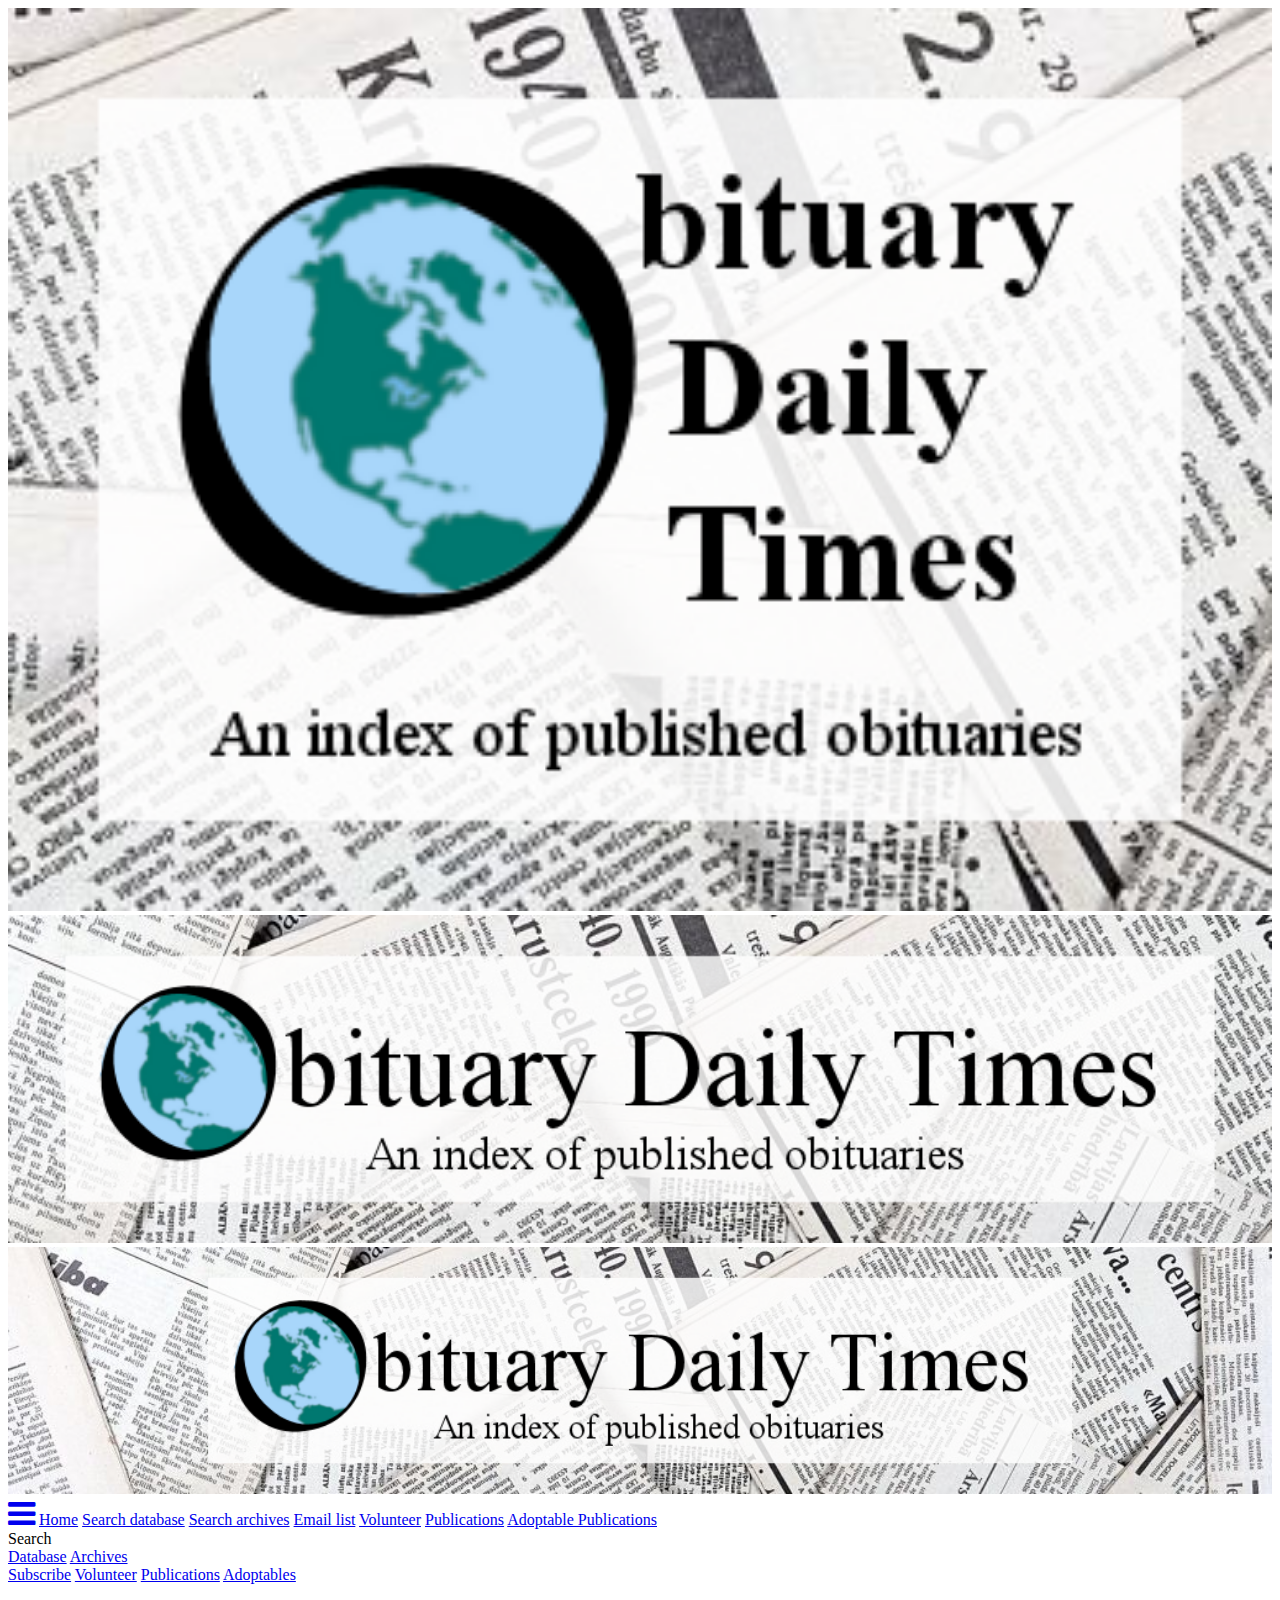
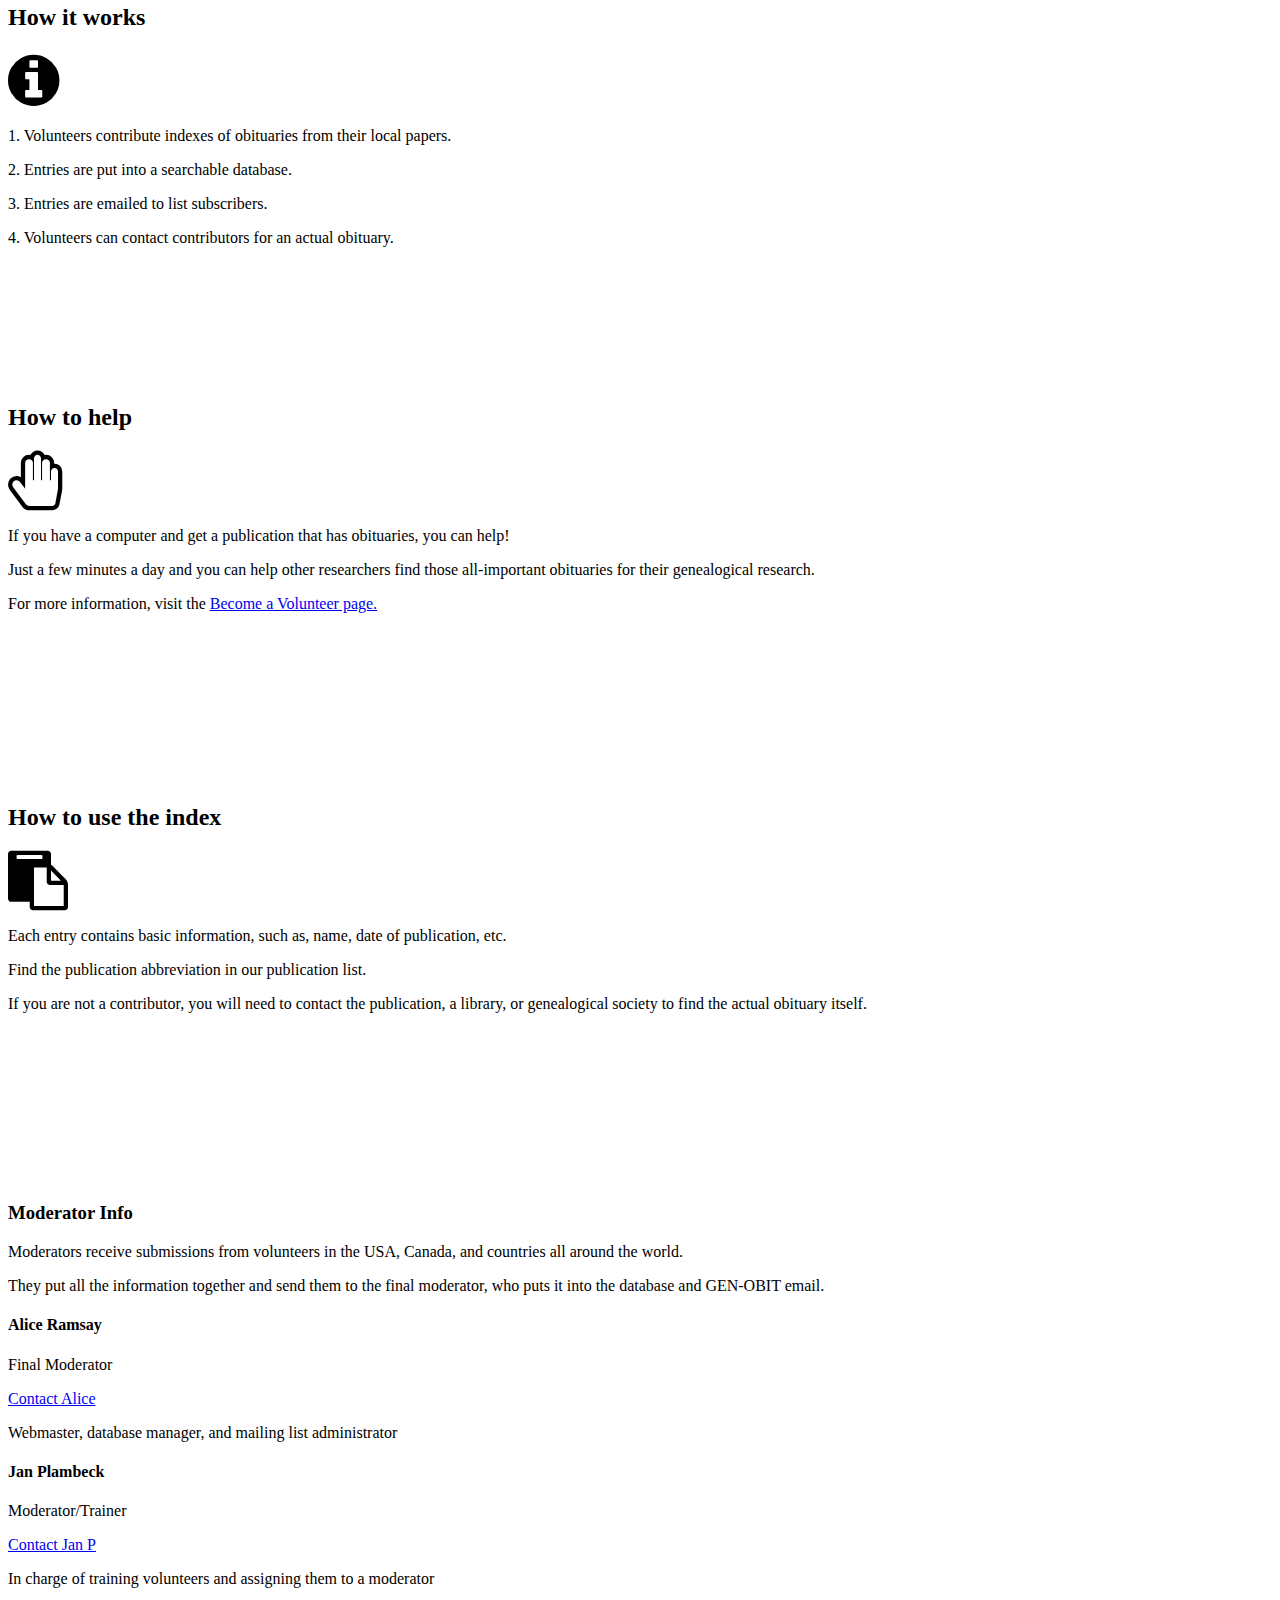
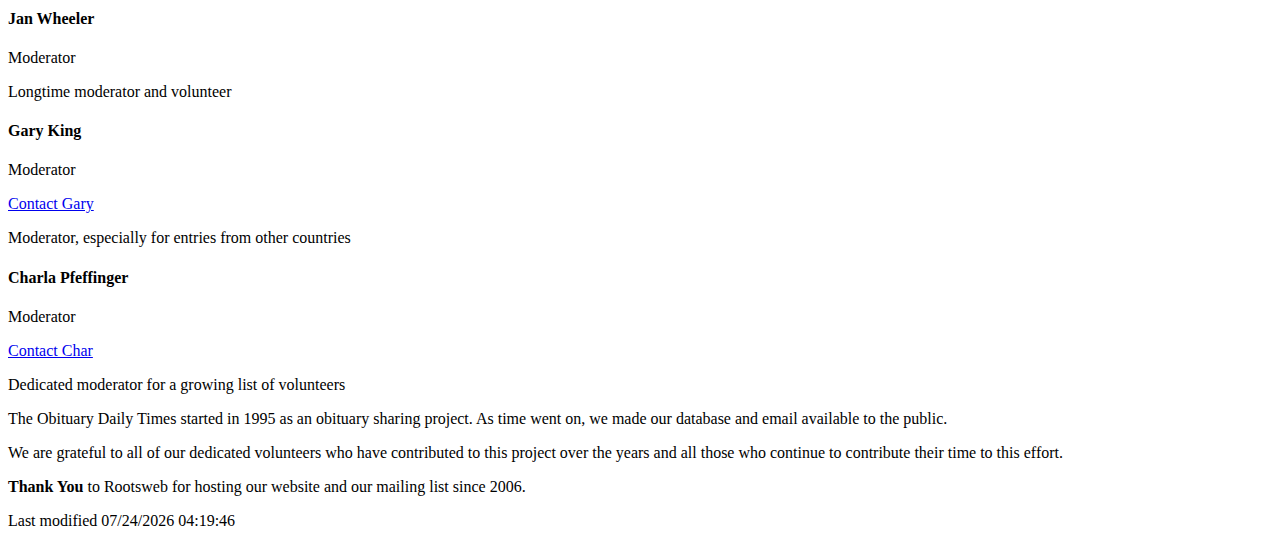
<file: ODTwebsite/index.html>
<!DOCTYPE html>
<html>
<head>
<meta charset="UTF-8">
<title>Obituary Daily Times</title>
<meta name="viewport" content="width=device-width, initial-scale=1">
<script src="scripts/email.js"></script>
<link rel="stylesheet" href="http://www.w3schools.com/lib/w3.css">
<link rel="stylesheet" href="css/odt.css">
<link rel="stylesheet" href="https://cdnjs.cloudflare.com/ajax/libs/font-awesome/4.7.0/css/font-awesome.min.css">
<link rel="stylesheet" href="http://www.w3schools.com/lib/w3-theme-teal.css">
<link rel='shortcut icon' href='favicon.ico' type='image/x-icon'>
<script src="scripts/odt.js"></script>
<script src="scripts/email.js"></script>
</head>

<body>
<!-- Site page header, first small, then medium, then large -->
<div class="w3-hide-medium w3-hide-large">
	<img src="logo_small.png" alt="Obituary Daily Times logo" style="width:100%">
</div>
<div class="w3-hide-small w3-hide-large" >	
	<img src="banner_med.png" alt="Obituary Daily Times banner" style="width:100%">
</div>
<div class="w3-hide-small w3-hide-medium" >	
	<img src="banner_lg.png" alt="Obituary Daily Times banner" style="width:100%">
</div>

<!-- navigation bar; need to include odt.js -->
<div class="w3-bar w3-theme w3-right-align">
	<a class="w3-bar-item w3-button w3-hide-medium w3-hide-large w3-theme w3-opennav w3-right" href="javascript:void(0);" onclick="flipShow()"><span class="fa fa-bars fa-2x"></span></a> 
	<a class="w3-bar-item w3-button w3-hover-blue" href="index.html">Home</a>
	<a class="w3-bar-item w3-button w3-hover-blue w3-hide-small" href="using_db.html">Search database</a>
	<a class="w3-bar-item w3-button w3-hover-blue w3-hide-small" href="http://archiver.rootsweb.ancestry.com/cgi-bin/search?aop&path=GEN-OBIT">Search archives</a>
	<a class="w3-bar-item w3-button w3-hover-blue w3-hide-small" href="http://lists.rootsweb.ancestry.com/index/other/Obituaries/GEN-OBIT.html">Email list</a>
	<a class="w3-bar-item w3-button w3-hover-blue w3-hide-small" href="volunteer.html">Volunteer</a>
	<a class="w3-bar-item w3-button w3-hover-blue w3-hide-small" href="publications.html">Publications</a>
	<a class="w3-bar-item w3-button w3-hover-blue w3-hide-small" href="adoptables.html">Adoptable Publications</a>
</div>
	
<div id="smNav" class="w3-hide w3-hide-large w3-hide-medium"> <!-- container for small screen navbar -->
	<div class="w3-bar-block w3-left-align w3-large w3-theme">
		
		<div class="w3-bar-item w3-dropdown-hover">Search
			<div class="w3-dropdown-content w3-white w3-card-4">
				<a class="w3-bar-item w3-button" href="using_db.html">Database</a>
				<a class="w3-bar-item w3-button" href="http://archiver.rootsweb.ancestry.com/cgi-bin/search?aop&path=GEN-OBIT">Archives</a>
			</div>
		</div>
		<a class="w3-bar-item w3-button" href="http://lists.rootsweb.ancestry.com/index/other/Obituaries/GEN-OBIT.html">Subscribe</a>
		<a class="w3-bar-item w3-button" href="volunteer.html">Volunteer</a>
		<a class="w3-bar-item w3-button" href="publications.html">Publications</a>
		<a class="w3-bar-item w3-button" href="adoptables.html">Adoptables</a>
	</div>
</div> <!-- end of small navbar -->

<noscript>Your browser does not support JavaScript!</noscript>
 
<div class="w3-row-padding w3-margin-top w3-border">
  <div class="w3-third">
	<div class="w3-card-2 w3-padding-top w3-padding-large" style="min-height:380px">
      <h2 class="w3-center">How it works</h2>
	  <p class="w3-center"><i class="fa fa-info-circle w3-margin-bottom w3-text-blue" style="font-size:60px"></i></p>
      
		<p>1. Volunteers contribute indexes of obituaries from their local papers.</p>
		<p>2. Entries are put into a searchable database.</p>
		<p>3. Entries are emailed to list subscribers.</p>
		<p>4. Volunteers can contact contributors for an actual obituary.</p>  
		<p> </p>
		</div>
	</div>
    <div class="w3-third">
		<div class="w3-card-2 w3-padding-top w3-padding-large" style="min-height:380px">
		<h2 class="w3-center">How to help</h2>
		<p class="w3-center"><i class="fa fa-hand-paper-o w3-margin-bottom w3-text-blue" style="font-size:60px"></i></p>
		<p>If you have a computer and get a publication that has obituaries, you can help!</p>
		<p>Just a few minutes a day and you can help other researchers find those all-important obituaries for their genealogical research.</p>

		<p>For more information, visit the <a class="w3-text-theme" href="http://www.rootsweb.ancestry.com/~obituary/volunteer.html">Become a Volunteer page.</a></p>

	</div>
   </div>
   <div class="w3-third">
		<div class="w3-card-2 w3-padding-top w3-padding-large" style="min-height:380px">
		<h2 class="w3-center">How to use the index</h2>
		<p class="w3-center"><i class="fa fa-clipboard w3-margin-bottom w3-text-blue" style="font-size:60px"></i></p>
		<p>Each entry contains basic information, such as, name, date of publication, etc.</p>
		<p>Find the publication abbreviation in our publication list.</p>
		
		<p>If you are not a contributor, you will need to contact the publication, a library, or genealogical society to find the actual obituary itself.</p>
	</div>
   </div>
</div>

<!-- Moderator Section -->
<div class="w3-container w3-padding-16" >
	<h3 class="w3-padding-4">Moderator Info</h3>
	<p>Moderators receive submissions from volunteers in the USA, Canada, and countries all around the world.</p>  
	<p>They put all the information together and send them to the final moderator, who puts it into the database and GEN-OBIT email.</p>
</div>
<div class="w3-row-padding ">
    <div class="w3-col l2 m6 w3-margin-bottom w3-topbar w3-border-left w3-border-teal">
      <h4>Alice Ramsay</h4>
      <p class="w3-opacity">Final Moderator</p>
	  <p><script>mailbtn("odtfinalmod","yahoo",0,"?subject=ODT%20website","Contact Alice")</script></p>
      <p>Webmaster, database manager, and mailing list administrator</p>      
    </div>
    <div class="w3-col l2 m6 w3-margin-bottom w3-topbar w3-border-left w3-border-teal">
      <h4>Jan Plambeck</h4>
      <p class="w3-opacity">Moderator/Trainer</p>
	  <p><script>mailbtn("odtmoderator","gtmc",2,"","Contact Jan P")</script></p>
	  <p>In charge of training volunteers and assigning them to a moderator</p>
<!--       <p>AK, AL, AR, GA, IA, IL, IN, KS, MI, MS, MT, NE, OR, WA, WI, WY, England</p>      --> 
    </div>
    <div class="w3-col l2 m4 w3-margin-bottom w3-topbar w3-border-left w3-border-teal">
      <h4>Jan Wheeler</h4>
      <p class="w3-opacity">Moderator</p>
<!-- 	  <p><script>mailbtn("odtmodjrw","gmail",0,"","Contact Jan W")</script></p> -->
	  <p>Longtime moderator and volunteer</p>
<!--      <p>CA, CT, DC, DE, HI, KY, MA, MD, ME, MO, NH, NJ, NY, OH, PA, RI, SC, TN, VA, VT, WV</p>     -->
    </div>
    <div class="w3-col l2 m4 w3-margin-bottom w3-topbar w3-border-left w3-border-teal">
      <h4>Gary King</h4>
      <p class="w3-opacity">Moderator</p>
	  <p><script>mailbtn("Kingsk1117","aol",0,"","Contact Gary")</script></p>
	  <p>Moderator, especially for entries from other countries</p>
<!--      <p>Canada (AB, BC, NB, ON), Germany</p>      -->
    </div>
	<div class="w3-col l2 m4 w3-margin-bottom w3-topbar w3-border-left w3-border-teal">
      <h4>Charla Pfeffinger</h4>
      <p class="w3-opacity">Moderator</p>
	  <p><script>mailbtn("charla.p","comcast",2,"","Contact Char")</script></p>
	  <p>Dedicated moderator for a growing list of volunteers</p>
<!--      <p>AZ, CO, FL, ID, LA, MN, NC, NM, NV, OK, SD, TN, TX, UT</p>-->
      
    </div>
</div>

<div class="w3-panel w3-theme-l5 w3-topbar w3-bottombar w3-border-teal">
	<p class="w3-small">The Obituary Daily Times started in 1995 as an obituary sharing project.  
	As time went on, we made our database and email available to the public.</p>
	<p class="w3-small">We are grateful to all of our dedicated volunteers who have contributed to this project over the years
	and all those who continue to contribute their time to this effort.</p>
</div>
<footer class="w3-container w3-theme">
  <p class="w3-small"><b>Thank You</b> to Rootsweb for hosting our website and our mailing list since 2006.</p>
  <p class="w3-tiny">
<script>document.write("Last modified " + document.lastModified)</script></p>
</footer>

</body>
</html>
</file>
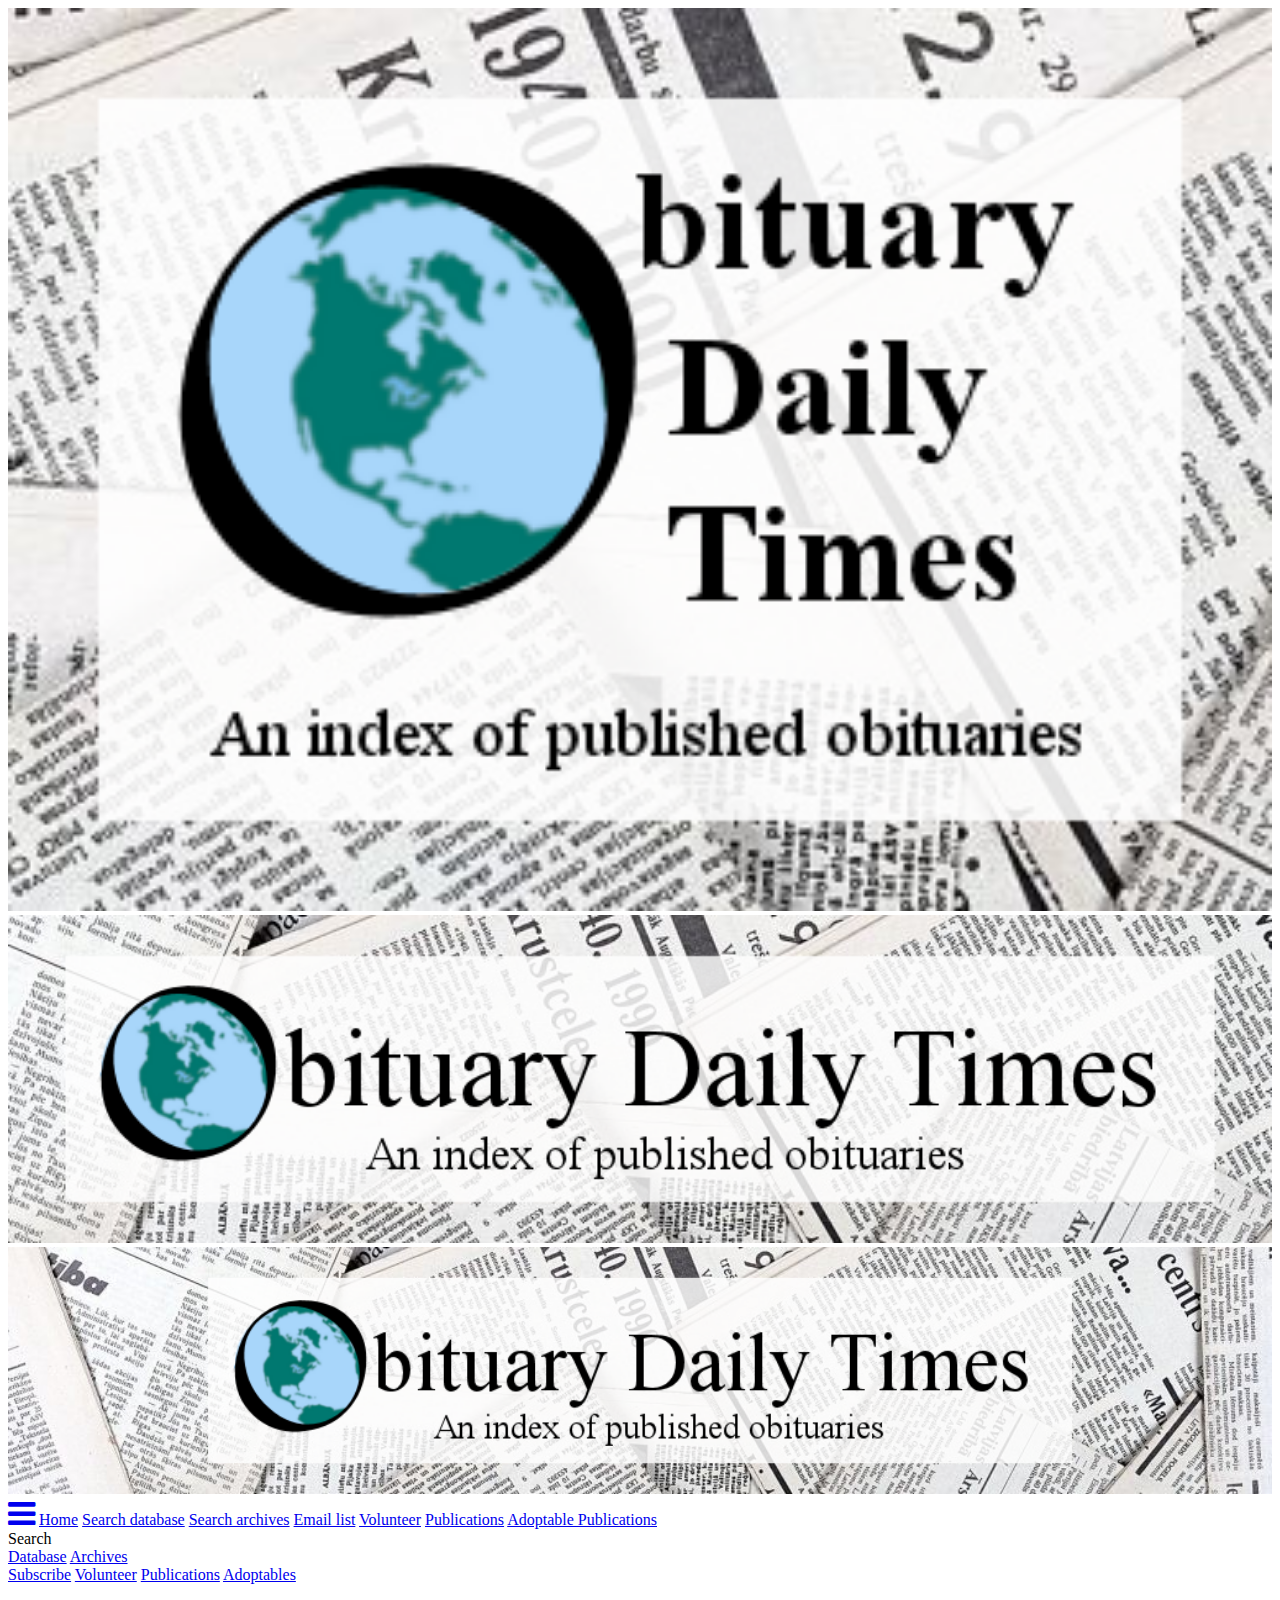
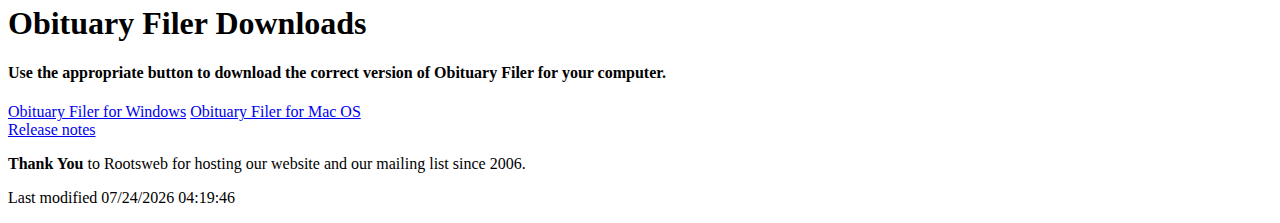
<file: ODTwebsite/odt_downloads.html>
<!DOCTYPE html>
<html>
<head>
<meta charset="UTF-8">
<meta name="viewport" content="width=device-width, initial-scale=1">
<link rel="stylesheet" href="http://www.w3schools.com/lib/w3.css">
<link rel="stylesheet" href="css/odt.css">
<link rel="stylesheet" href="https://cdnjs.cloudflare.com/ajax/libs/font-awesome/4.7.0/css/font-awesome.min.css">
<link rel="stylesheet" href="http://www.w3schools.com/lib/w3-theme-teal.css">
<link rel='shortcut icon' href='favicon.ico' type='image/x-icon'>
<script src="scripts/email.js"></script>
<script src="scripts/odt.js"></script>

<title>Obituary Filer Download Page</title>
</head>

<body>
<!-- Site page header, first small, then medium, then large -->
<div class="w3-hide-medium w3-hide-large">
	<img src="logo_small.png" alt="Obituary Daily Times logo" style="width:100%">
</div>
<div class="w3-hide-small w3-hide-large" >	
	<img src="banner_med.png" alt="Obituary Daily Times banner" style="width:100%">
</div>
<div class="w3-hide-small w3-hide-medium" >	
	<img src="banner_lg.png" alt="Obituary Daily Times banner" style="width:100%">
</div>

<!-- navigation bar; need to include odt.js -->
<div class="w3-bar w3-theme w3-right-align">
	<a class="w3-bar-item w3-button w3-hide-medium w3-hide-large w3-theme w3-opennav w3-right" href="javascript:void(0);" onclick="flipShow()"><span class="fa fa-bars fa-2x"></span></a> 
	<a class="w3-bar-item w3-button w3-hover-blue" href="index.html">Home</a>
	<a class="w3-bar-item w3-button w3-hover-blue w3-hide-small" href="using_db.html">Search database</a>
	<a class="w3-bar-item w3-button w3-hover-blue w3-hide-small" href="http://archiver.rootsweb.ancestry.com/cgi-bin/search?aop&path=GEN-OBIT">Search archives</a>
	<a class="w3-bar-item w3-button w3-hover-blue w3-hide-small" href="http://lists.rootsweb.ancestry.com/index/other/Obituaries/GEN-OBIT.html">Email list</a>
	<a class="w3-bar-item w3-button w3-hover-blue w3-hide-small" href="volunteer.html">Volunteer</a>
	<a class="w3-bar-item w3-button w3-hover-blue w3-hide-small" href="publications.html">Publications</a>
	<a class="w3-bar-item w3-button w3-hover-blue w3-hide-small" href="adoptables.html">Adoptable Publications</a>
</div>
	
<div id="smNav" class="w3-hide w3-hide-large w3-hide-medium"> <!-- container for small screen navbar -->
	<div class="w3-bar-block w3-left-align w3-large w3-theme">
		
		<div class="w3-bar-item w3-dropdown-hover">Search
			<div class="w3-dropdown-content w3-white w3-card-4">
				<a class="w3-bar-item w3-button" href="using_db.html">Database</a>
				<a class="w3-bar-item w3-button" href="http://archiver.rootsweb.ancestry.com/cgi-bin/search?aop&path=GEN-OBIT">Archives</a>
			</div>
		</div>
		<a class="w3-bar-item w3-button" href="http://lists.rootsweb.ancestry.com/index/other/Obituaries/GEN-OBIT.html">Subscribe</a>
		<a class="w3-bar-item w3-button" href="volunteer.html">Volunteer</a>
		<a class="w3-bar-item w3-button" href="publications.html">Publications</a>
		<a class="w3-bar-item w3-button" href="adoptables.html">Adoptables</a>
	</div>
</div> <!-- end of small navbar -->

<div class="w3-container">
	<h1 class="w3-center">Obituary Filer Downloads</h1>
	<h4 class="w3-center">Use the appropriate button to download the correct version of Obituary Filer for your computer.</h4>
	<div class="w3-center">
		<div class="w3-bar w3-margin-top">
		<a href="http://www.rootsweb.ancestry.com/~obituary/ObituaryFiler212ins.exe" class="w3-button w3-teal w3-hover-blue w3-round-xxlarge w3-margin">Obituary Filer for Windows</a>
		<a href="http://www.rootsweb.ancestry.com/~obituary/ObituaryFiler2-1.3.dmg" class="w3-button w3-teal w3-hover-blue w3-round-xxlarge w3-margin">Obituary Filer for Mac OS</a>
	</div>
	<div class="w3-center w3-margin-bottom">
		<a href="http://www.rootsweb.ancestry.com/~obituary/release_notes_obitfiler2.html" class="w3-button w3-white w3-hover-teal w3-border w3-border-teal w3-round-xxlarge">Release notes</a>
	</div>

</div>

<noscript>Your browser does not support JavaScript!</noscript>
<footer class="w3-container w3-theme">
  <p class="w3-small"><b>Thank You</b> to Rootsweb for hosting our website and our mailing list since 2006.</p>
  <p class="w3-tiny">
<script>document.write("Last modified " + document.lastModified)</script></p>
</footer>

</body>
</html>
</file>
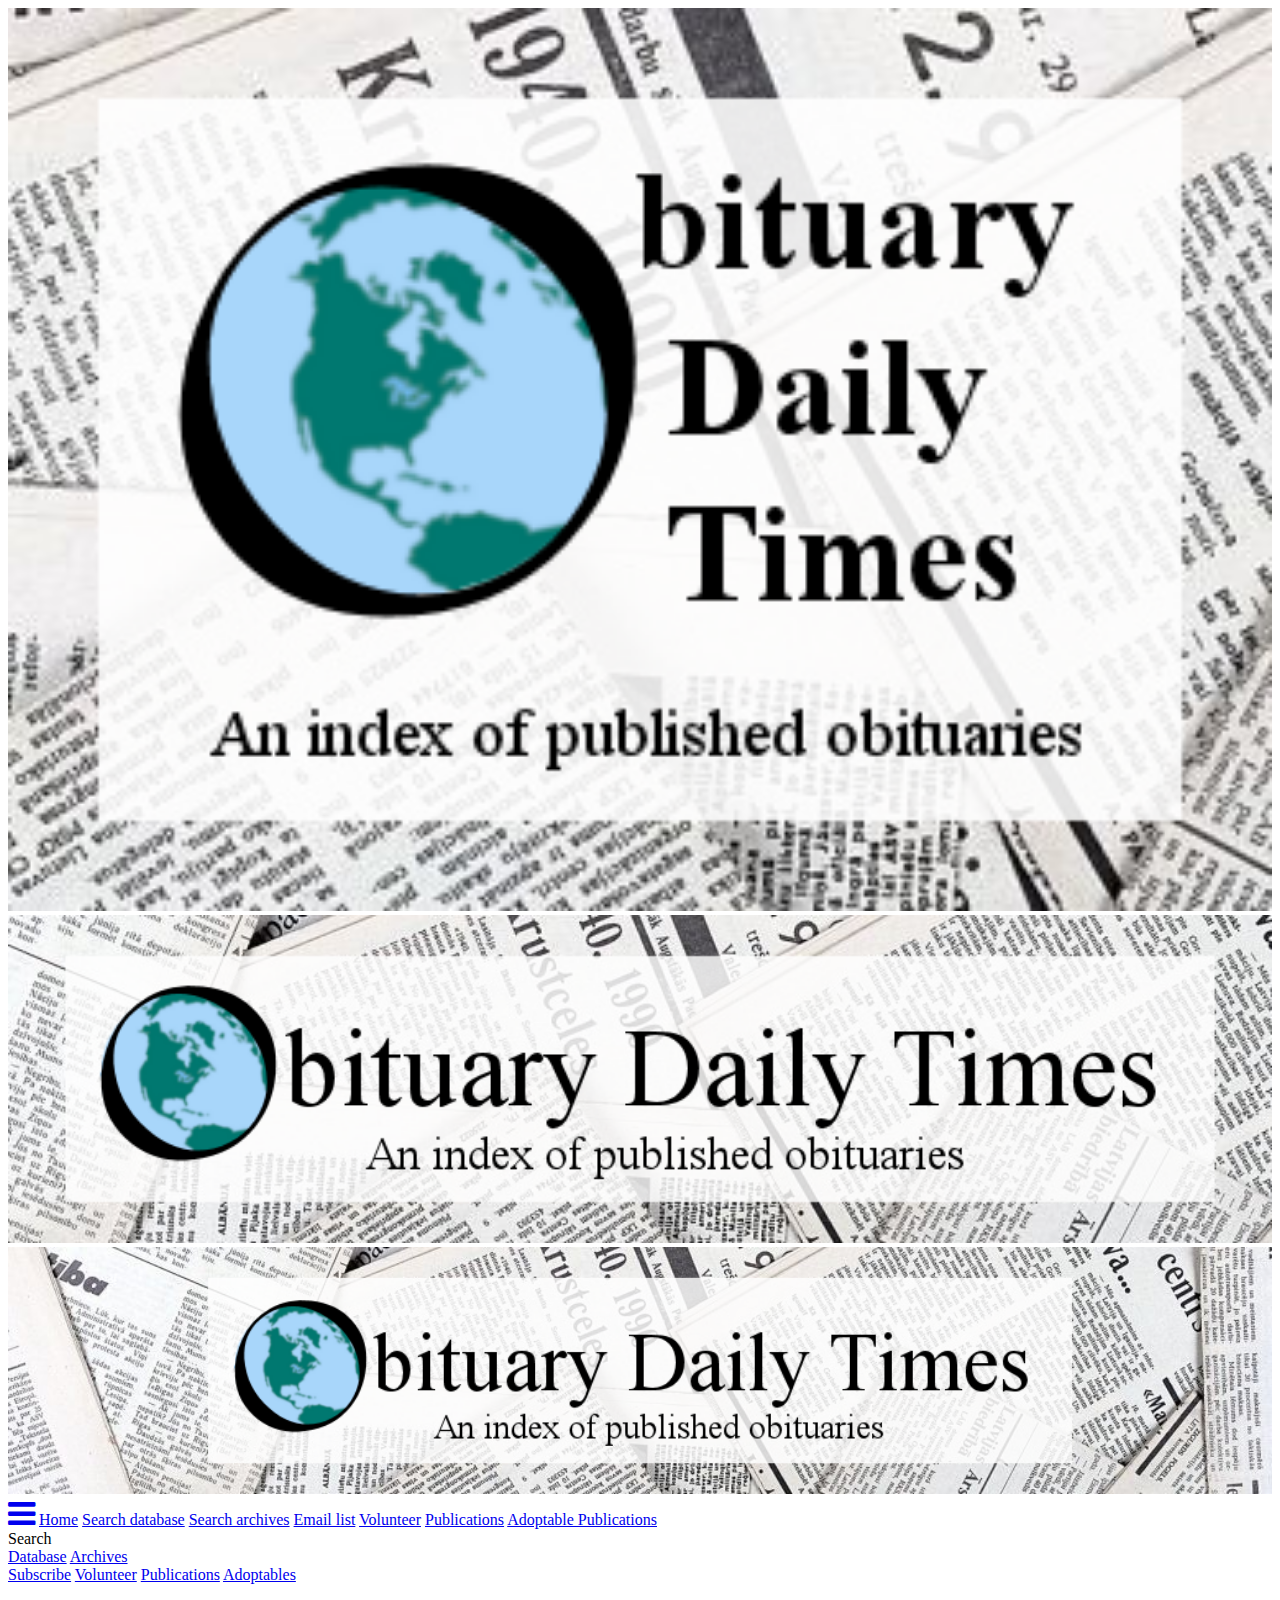
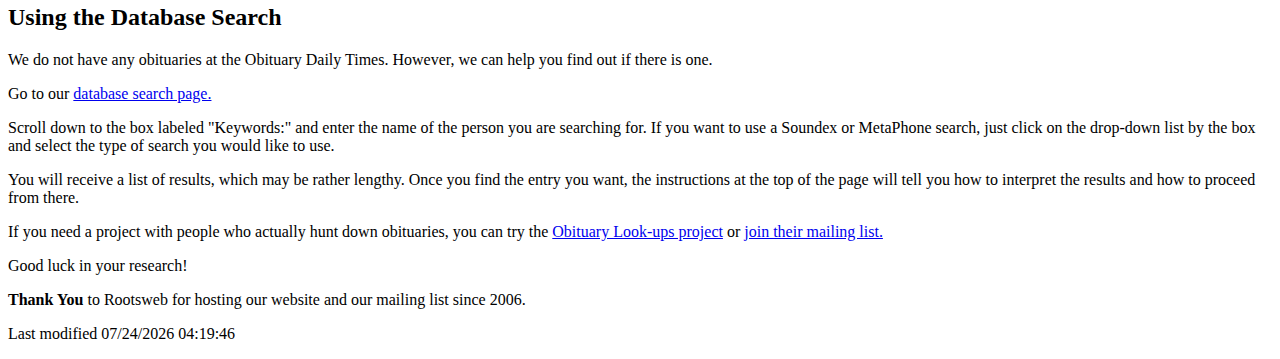
<file: ODTwebsite/using_db.html>
<!DOCTYPE html>
<html>
<head>
<meta charset="UTF-8">
<meta name="viewport" content="width=device-width, initial-scale=1">
<link rel="stylesheet" href="http://www.w3schools.com/lib/w3.css">
<link rel="stylesheet" href="css/odt.css">
<link rel="stylesheet" href="https://cdnjs.cloudflare.com/ajax/libs/font-awesome/4.7.0/css/font-awesome.min.css">
<link rel="stylesheet" href="http://www.w3schools.com/lib/w3-theme-teal.css">
<link rel='shortcut icon' href='favicon.ico' type='image/x-icon'>
<script src="scripts/email.js"></script>
<script src="scripts/odt.js"></script>

<title>Using the ODT Database Search</title>
</head>

<body>
<!-- Site page header, first small, then medium, then large -->
<div class="w3-hide-medium w3-hide-large">
	<img src="logo_small.png" alt="Obituary Daily Times logo" style="width:100%">
</div>
<div class="w3-hide-small w3-hide-large" >	
	<img src="banner_med.png" alt="Obituary Daily Times banner" style="width:100%">
</div>
<div class="w3-hide-small w3-hide-medium" >	
	<img src="banner_lg.png" alt="Obituary Daily Times banner" style="width:100%">
</div>

<!-- navigation bar; need to include odt.js -->
<div class="w3-bar w3-theme w3-right-align">
	<a class="w3-bar-item w3-button w3-hide-medium w3-hide-large w3-theme w3-opennav w3-right" href="javascript:void(0);" onclick="flipShow()"><span class="fa fa-bars fa-2x"></span></a> 
	<a class="w3-bar-item w3-button w3-hover-blue" href="index.html">Home</a>
	<a class="w3-bar-item w3-button w3-hover-blue w3-hide-small" href="using_db.html">Search database</a>
	<a class="w3-bar-item w3-button w3-hover-blue w3-hide-small" href="http://archiver.rootsweb.ancestry.com/cgi-bin/search?aop&path=GEN-OBIT">Search archives</a>
	<a class="w3-bar-item w3-button w3-hover-blue w3-hide-small" href="http://lists.rootsweb.ancestry.com/index/other/Obituaries/GEN-OBIT.html">Email list</a>
	<a class="w3-bar-item w3-button w3-hover-blue w3-hide-small" href="volunteer.html">Volunteer</a>
	<a class="w3-bar-item w3-button w3-hover-blue w3-hide-small" href="publications.html">Publications</a>
	<a class="w3-bar-item w3-button w3-hover-blue w3-hide-small" href="adoptables.html">Adoptable Publications</a>
</div>
	
<div id="smNav" class="w3-hide w3-hide-large w3-hide-medium"> <!-- container for small screen navbar -->
	<div class="w3-bar-block w3-left-align w3-large w3-theme">
		
		<div class="w3-bar-item w3-dropdown-hover">Search
			<div class="w3-dropdown-content w3-white w3-card-4">
				<a class="w3-bar-item w3-button" href="using_db.html">Database</a>
				<a class="w3-bar-item w3-button" href="http://archiver.rootsweb.ancestry.com/cgi-bin/search?aop&path=GEN-OBIT">Archives</a>
			</div>
		</div>
		<a class="w3-bar-item w3-button" href="http://lists.rootsweb.ancestry.com/index/other/Obituaries/GEN-OBIT.html">Subscribe</a>
		<a class="w3-bar-item w3-button" href="volunteer.html">Volunteer</a>
		<a class="w3-bar-item w3-button" href="publications.html">Publications</a>
		<a class="w3-bar-item w3-button" href="adoptables.html">Adoptables</a>
	</div>
</div> <!-- end of small navbar -->

<noscript>Your browser does not support JavaScript!</noscript>

<div class="w3-panel w3-center w3-teal">
	<h2>Using the Database Search</h2>
</div>
<div class="w3-container">
	<div class="w3-container">
		<p>We do not have any obituaries at the Obituary Daily Times.  However, we can help you find out if there is one.</p>

		<p>Go to our <a href="http://obits.rootsweb.ancestry.com/cgi-bin/obit.cgi" target="_blank">database search page.</a></p>

		<p>Scroll down to the box labeled "Keywords:" and enter the name of the person you are searching for.  If you want to use a Soundex or MetaPhone search, just click on the drop-down list by the box and select the type of search you would like to use.</p>

		<p>You will receive a list of results, which may be rather lengthy.  Once you find the entry you want, the instructions at the top of the page will tell you how to interpret the results and how to proceed from there.</p>

		<p>If you need a project with people who actually hunt down obituaries, you can try the  
			<a href="http://freepages.genealogy.rootsweb.ancestry.com/~obitl/">Obituary Look-ups project</a>

		or <a href="http://lists.rootsweb.ancestry.com/index/other/Obituaries/OBIT-LOOKUPS.html">join their mailing list.</a>

		<p>Good luck in your research!</p>

	</div>
</div>

<footer class="w3-container w3-theme">
  <p class="w3-small"><b>Thank You</b> to Rootsweb for hosting our website and our mailing list since 2006.</p>
  <p class="w3-tiny">
<script>document.write("Last modified " + document.lastModified)</script></p>
</footer>

</body>
</html>
</file>
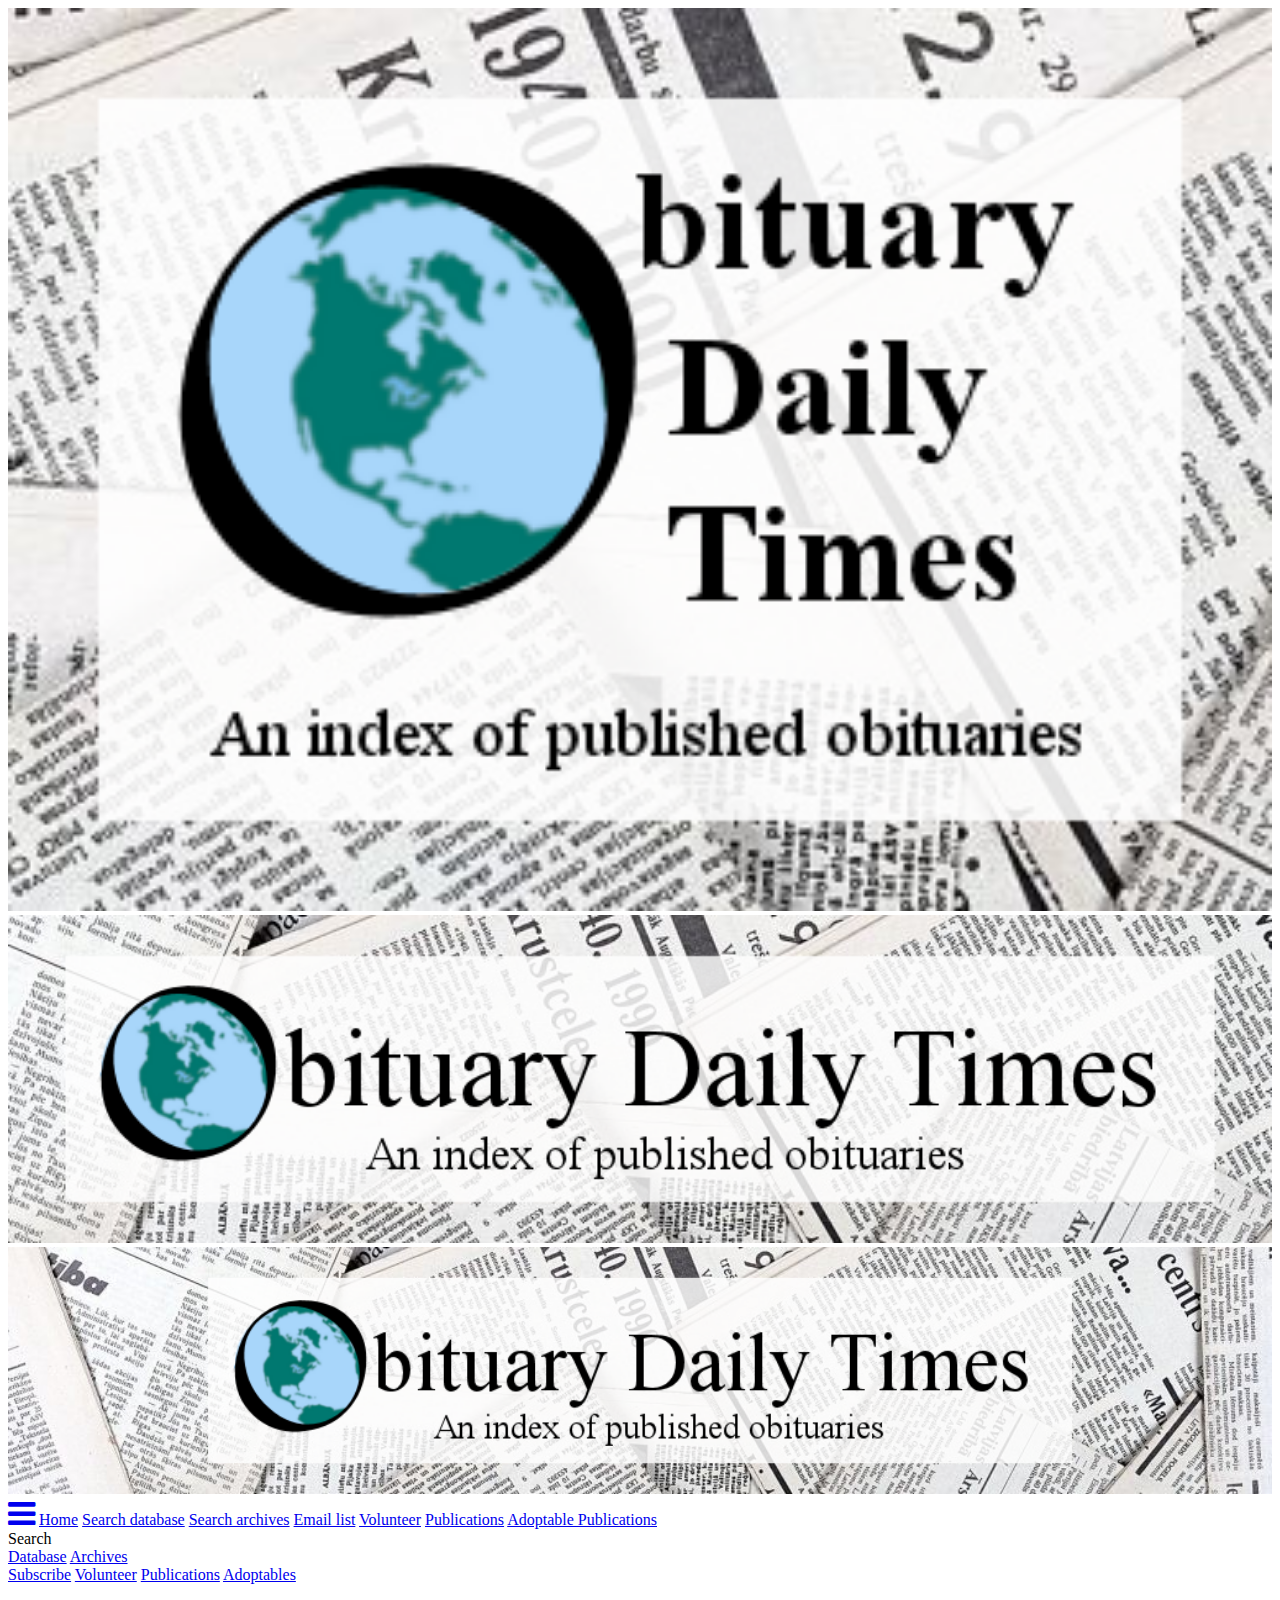
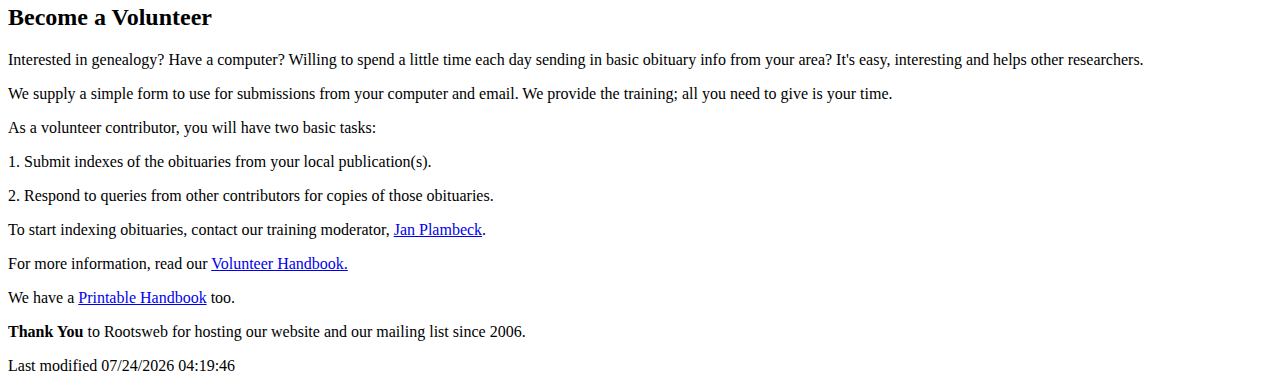
<file: ODTwebsite/volunteer.html>
<!DOCTYPE html>
<html>
<head>
<meta charset="UTF-8">
<meta name="viewport" content="width=device-width, initial-scale=1">
<link rel="stylesheet" href="http://www.w3schools.com/lib/w3.css">
<link rel="stylesheet" href="css/odt.css">
<link rel="stylesheet" href="https://cdnjs.cloudflare.com/ajax/libs/font-awesome/4.7.0/css/font-awesome.min.css">
<link rel="stylesheet" href="http://www.w3schools.com/lib/w3-theme-teal.css">
<link rel='shortcut icon' href='favicon.ico' type='image/x-icon'>
<script src="scripts/email.js"></script>
<script src="scripts/odt.js"></script>

<title>Volunteer</title>
</head>

<body>
<!-- Site page header, first small, then medium, then large -->
<div class="w3-hide-medium w3-hide-large">
	<img src="logo_small.png" alt="Obituary Daily Times logo" style="width:100%">
</div>
<div class="w3-hide-small w3-hide-large" >	
	<img src="banner_med.png" alt="Obituary Daily Times banner" style="width:100%">
</div>
<div class="w3-hide-small w3-hide-medium" >	
	<img src="banner_lg.png" alt="Obituary Daily Times banner" style="width:100%">
</div>

<!-- navigation bar; need to include odt.js -->
<div class="w3-bar w3-theme w3-right-align">
	<a class="w3-bar-item w3-button w3-hide-medium w3-hide-large w3-theme w3-opennav w3-right" href="javascript:void(0);" onclick="flipShow()"><span class="fa fa-bars fa-2x"></span></a> 
	<a class="w3-bar-item w3-button w3-hover-blue" href="index.html">Home</a>
	<a class="w3-bar-item w3-button w3-hover-blue w3-hide-small" href="using_db.html">Search database</a>
	<a class="w3-bar-item w3-button w3-hover-blue w3-hide-small" href="http://archiver.rootsweb.ancestry.com/cgi-bin/search?aop&path=GEN-OBIT">Search archives</a>
	<a class="w3-bar-item w3-button w3-hover-blue w3-hide-small" href="http://lists.rootsweb.ancestry.com/index/other/Obituaries/GEN-OBIT.html">Email list</a>
	<a class="w3-bar-item w3-button w3-hover-blue w3-hide-small" href="volunteer.html">Volunteer</a>
	<a class="w3-bar-item w3-button w3-hover-blue w3-hide-small" href="publications.html">Publications</a>
	<a class="w3-bar-item w3-button w3-hover-blue w3-hide-small" href="adoptables.html">Adoptable Publications</a>
</div>
	
<div id="smNav" class="w3-hide w3-hide-large w3-hide-medium"> <!-- container for small screen navbar -->
	<div class="w3-bar-block w3-left-align w3-large w3-theme">
		
		<div class="w3-bar-item w3-dropdown-hover">Search
			<div class="w3-dropdown-content w3-white w3-card-4">
				<a class="w3-bar-item w3-button" href="using_db.html">Database</a>
				<a class="w3-bar-item w3-button" href="http://archiver.rootsweb.ancestry.com/cgi-bin/search?aop&path=GEN-OBIT">Archives</a>
			</div>
		</div>
		<a class="w3-bar-item w3-button" href="http://lists.rootsweb.ancestry.com/index/other/Obituaries/GEN-OBIT.html">Subscribe</a>
		<a class="w3-bar-item w3-button" href="volunteer.html">Volunteer</a>
		<a class="w3-bar-item w3-button" href="publications.html">Publications</a>
		<a class="w3-bar-item w3-button" href="adoptables.html">Adoptables</a>
	</div>
</div> <!-- end of small navbar -->

<noscript>Your browser does not support JavaScript!</noscript>

<div class="w3-panel w3-center w3-teal">
	<h2>Become a Volunteer</h2>
</div>
<div class="w3-container">
	<div class="w3-container">
		<p>Interested in genealogy? Have a computer? Willing to spend a little 
		time each day sending in basic obituary info from your area? 
		It's easy, interesting and helps other researchers.</p> 
		<p>We supply a simple form to use for submissions from your computer and email. 
		We provide the training; all you need to give is your time.</p>
		<p>As a volunteer contributor, you will have two basic tasks:</p>
		<p class="w3-margin-left">1. Submit indexes of the obituaries from your local publication(s).</p>
		<p class="w3-margin-left">2. Respond to queries from other contributors for copies of those obituaries.</p>

		<p>To start indexing obituaries, contact our training moderator, 
		<script>mailteal("odtmoderator","gtmc",2,"","Jan Plambeck")</script>.</p>
		<p>For more information, read our <a class="w3-text-theme" href="http://www.rootsweb.ancestry.com/~obituary/manual/obitfiler_help.html">Volunteer Handbook.</a></p>
		<p>We have a <a class="w3-text-theme" href="http://www.rootsweb.ancestry.com/~obituary/ODTContributorsHandbook2016.pdf">Printable Handbook</a> too.</p>
	</div>
</div>

<footer class="w3-container w3-theme">
  <p class="w3-small"><b>Thank You</b> to Rootsweb for hosting our website and our mailing list since 2006.</p>
  <p class="w3-tiny">
<script>document.write("Last modified " + document.lastModified)</script></p>
</footer>

</body>
</html>
</file>
<file: ODTwebsite/css/odt.css>
/* Items that need to be fiddled with so that the Ancestry header will look right */

#RootsBanner-SearchWrapper {
	height: 50px !important;
	min-width: 100%;
}

/* Took this from v5.0.0 of normalize.css */
button,input,select,textarea {
	font-family: sans-serif; /* 1 */
	font-size: 90%; /* 1 */
	line-height: 1.15; /* 1 */
	margin: 0; /* 2 */
}

@media only screen and (min-width:300px) and (max-width:771px){
#RootsSearch-Wrapper{
	float:left;
	position:absolute;
	top: 40px;
	left: 10px;
	min-width: 520px;
}

#RootsBanner-SearchWrapper {
	height: 150px !important;
	min-width: 100%;
}

.SearchForm-Container{
	float:left;
	position:absolute;
	margin-left:0px;
	margin-top:-3px;
	left:-80px;
	top: 55px;
	width:400px;
	height:50px;
}
</file>
